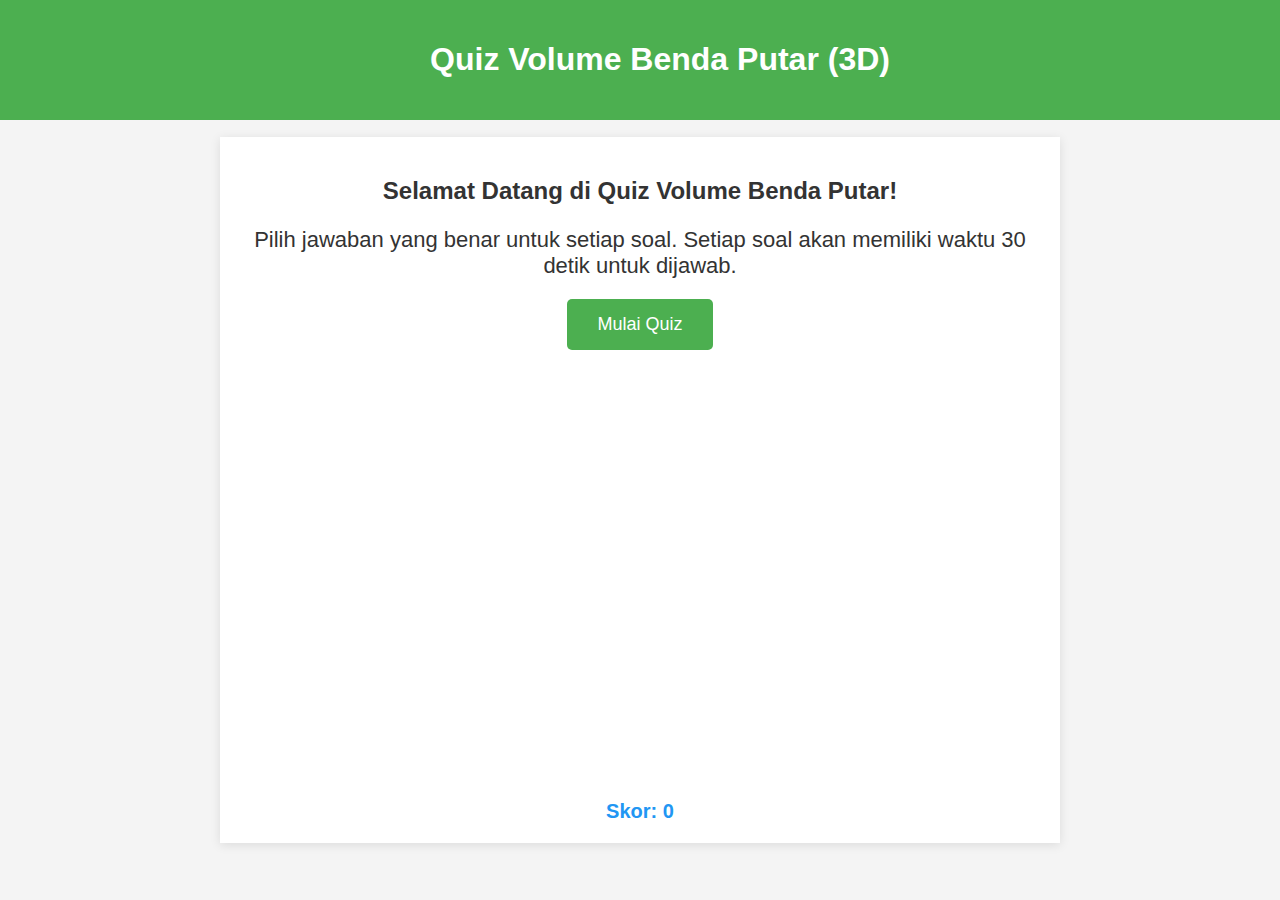
<file: index.html>
<!DOCTYPE html>
<html lang="id">
<head>
    <meta charset="UTF-8">
    <meta name="viewport" content="width=device-width, initial-scale=1.0">
    <title>Quiz Volume Benda Putar 3D</title>
    <style>
        body {
            font-family: Arial, sans-serif;
            margin: 0;
            padding: 0;
            background-color: #f4f4f4;
            color: #333;
            display: flex;
            justify-content: center;
            align-items: center;
            min-height: 100vh;
            flex-direction: column;
        }
        header {
            background-color: #4CAF50;
            color: white;
            padding: 20px;
            text-align: center;
            width: 100%;
            position: absolute;
            top: 0;
            left: 0;
            z-index: 1;
        }
        .container {
            width: 80%;
            max-width: 800px;
            padding: 20px;
            background-color: white;
            box-shadow: 0 2px 10px rgba(0, 0, 0, 0.1);
            text-align: center;
            margin-top: 80px;
        }
        h2 {
            color: #333;
        }
        .welcome-text {
            font-size: 22px;
            margin-bottom: 20px;
        }
        .start-button {
            background-color: #4CAF50;
            color: white;
            padding: 15px 30px;
            font-size: 18px;
            border: none;
            cursor: pointer;
            border-radius: 5px;
        }
        .start-button:hover {
            background-color: #45a049;
        }
        .question {
            font-size: 18px;
            margin-bottom: 20px;
        }
        .timer {
            font-size: 16px;
            color: red;
        }
        .feedback {
            font-size: 18px;
            color: #00796b;
            margin-top: 10px;
        }
        .pilihan-ganda button {
            margin: 5px;
            padding: 10px;
            font-size: 16px;
        }
        .result {
            font-size: 20px;
            font-weight: bold;
            color: #4CAF50;
            margin-top: 20px;
        }
        .canvas-container {
            text-align: center;
            margin-top: 20px;
            width: 100%;
            display: flex;
            justify-content: center;
        }
        .plotly-graph-div {
            width: 90%;
            height: 400px;
        }
        .penyelesaian {
            font-size: 16px;
            background-color: #fff3e0;
            border: 1px solid #ff9800;
            color: #ff5722;
            padding: 10px;
            margin-top: 20px;
            display: none;
        }
        .skor {
            font-size: 20px;
            font-weight: bold;
            color: #2196F3;
            margin-top: 30px;
        }
        .quiz-container {
            display: none;
        }
    </style>
</head>
<body>

<header>
    <h1>Quiz Volume Benda Putar (3D)</h1>
</header>

<div class="container">
    <div id="welcome-container">
        <h2>Selamat Datang di Quiz Volume Benda Putar!</h2>
        <p class="welcome-text">Pilih jawaban yang benar untuk setiap soal. Setiap soal akan memiliki waktu 30 detik untuk dijawab.</p>
        <button id="start-button" class="start-button">Mulai Quiz</button>
    </div>

    <div id="quiz-container" class="quiz-container">
        <h2>Soal Quiz</h2>
        <div id="question-container">
            <p class="question" id="question"></p>
            <div class="timer" id="timer">Waktu: 30 detik</div>
            <div class="pilihan-ganda" id="choices"></div>
        </div>
        <div id="feedback" class="feedback"></div>
        <div id="penyelesaian" class="penyelesaian"></div>
    </div>

    <div class="canvas-container">
        <div id="graph3d" class="plotly-graph-div"></div>
    </div>
    <div id="skor" class="skor">Skor: 0</div>
</div>

<script src="https://cdn.plot.ly/plotly-latest.min.js"></script>

<script>
    const questions = [
        {
            question: "Pilih volume benda putar untuk f(x) = x² di interval [0, 2]",
            choices: ["10.1234", "25.9876", "35.4567", "50.3210"],
            correctAnswer: "10.1234",
            func: (x) => x * x,
            a: 0,
            b: 2
        },
        {
            question: "Pilih volume benda putar untuk f(x) = x³ di interval [1, 3]",
            choices: ["24.9876", "40.1234", "15.9876", "12.1234"],
            correctAnswer: "24.9876",
            func: (x) => x * x * x,
            a: 1,
            b: 3
        },
        {
            question: "Pilih volume benda putar untuk f(x) = sin(x) di interval [0, π]",
            choices: ["5.9876", "8.1234", "10.5678", "3.1234"],
            correctAnswer: "5.9876",
            func: (x) => Math.sin(x),
            a: 0,
            b: Math.PI
        },
        {
            question: "Pilih volume benda putar untuk f(x) = x² di interval [0, 1]",
            choices: ["0.7854", "1.2345", "2.1234", "0.4567"],
            correctAnswer: "0.7854",
            func: (x) => x * x,
            a: 0,
            b: 1
        },
        {
            question: "Pilih volume benda putar untuk f(x) = x³ di interval [0, 2]",
            choices: ["3.2345", "6.7890", "7.8901", "9.4321"],
            correctAnswer: "6.7890",
            func: (x) => x * x * x,
            a: 0,
            b: 2
        }
    ];

    let currentQuestionIndex = 0;
    let score = 0;
    let timer;
    let timeLeft = 30;

    // Menampilkan tampilan awal
    document.getElementById('start-button').onclick = function() {
        document.getElementById('welcome-container').style.display = 'none';
        document.getElementById('quiz-container').style.display = 'block';
        showQuestion();
    };

    // Menampilkan soal pertama
    function showQuestion() {
        if (currentQuestionIndex >= questions.length) {
            showResult();
            return;
        }

        const question = questions[currentQuestionIndex];
        document.getElementById('question').textContent = question.question;
        const choicesContainer = document.getElementById('choices');
        choicesContainer.innerHTML = ''; // Bersihkan pilihan sebelumnya
        question.choices.forEach(choice => {
            const button = document.createElement('button');
            button.textContent = choice;
            button.onclick = () => checkAnswer(choice);
            choicesContainer.appendChild(button);
        });

        // Gambar kurva 3D untuk soal ini
        drawGraph3D(question.func, question.a, question.b);

        // Start timer for this question
        startTimer();
    }

    // Timer countdown
    function startTimer() {
        document.getElementById('timer').textContent = `Waktu: ${timeLeft} detik`;
        timer = setInterval(() => {
            timeLeft--;
            document.getElementById('timer').textContent = `Waktu: ${timeLeft} detik`;
            if (timeLeft <= 0) {
                clearInterval(timer);
                checkAnswer(null); // Time's up, no answer selected
            }
        }, 1000);
    }

    // Check if the answer is correct
    function checkAnswer(selectedAnswer) {
        clearInterval(timer);
        const question = questions[currentQuestionIndex];
        const feedbackElement = document.getElementById('feedback');
        const penyelesaianElement = document.getElementById('penyelesaian');

        if (selectedAnswer === question.correctAnswer) {
            feedbackElement.textContent = "Jawaban Benar!";
            feedbackElement.style.color = "green";
            score++;  // Increment the score
        } else {
            feedbackElement.textContent = "Jawaban Salah!";
            feedbackElement.style.color = "red";
        }

        // Update score display
        document.getElementById('skor').textContent = `Skor: ${score}`;

        // Tampilkan penjelasan atau cara perhitungan
        penyelesaianElement.style.display = "block";
        penyelesaianElement.innerHTML = `
            <p>Volume benda putar dihitung dengan rumus:</p>
            <p>V = π ∫[a, b] (f(x)²) dx</p>
            <p>Untuk soal ini, fungsi luar adalah f(x) = ${question.func.toString().replace("function (x) { return ", "").replace(" }", "")}</p>
            <p>Perhitungan dilakukan dengan menggunakan metode numerik dengan pembagian kecil interval.</p>
        `;

        // Menunggu 2 detik untuk melanjutkan ke soal berikutnya
        setTimeout(() => {
            currentQuestionIndex++;
            timeLeft = 30; // Reset waktu
            showQuestion();
            feedbackElement.textContent = ''; // Bersihkan feedback
            penyelesaianElement.style.display = "none"; // Sembunyikan penyelesaian
        }, 2000);
    }

    // Menampilkan hasil skor setelah selesai
    function showResult() {
        document.getElementById('quiz-container').style.display = 'none';
        const resultElement = document.getElementById('result');
        resultElement.textContent = `Skor Anda: ${score} dari ${questions.length}`;
        resultElement.style.display = 'block';
    }

    // Fungsi untuk menggambar kurva 3D
    function drawGraph3D(f, a, b) {
        let xValues = [];
        let yValues = [];
        let zValues = [];

        for (let x = a; x <= b; x += 0.1) {
            xValues.push(x);
            yValues.push(x);
            zValues.push(f(x));
        }

        const trace = {
            x: xValues,
            y: yValues,
            z: zValues,
            type: 'scatter3d',
            mode: 'lines',
            line: {
                color: 'rgb(255, 0, 0)',
                width: 4
            }
        };

        const layout = {
            title: 'Kurva 3D f(x)',
            scene: {
                xaxis: { title: 'x' },
                yaxis: { title: 'y' },
                zaxis: { title: 'f(x)' }
            },
            autosize: true,
        };

        Plotly.newPlot('graph3d', [trace], layout);
    }
</script>

</body>
</html>
</file>
